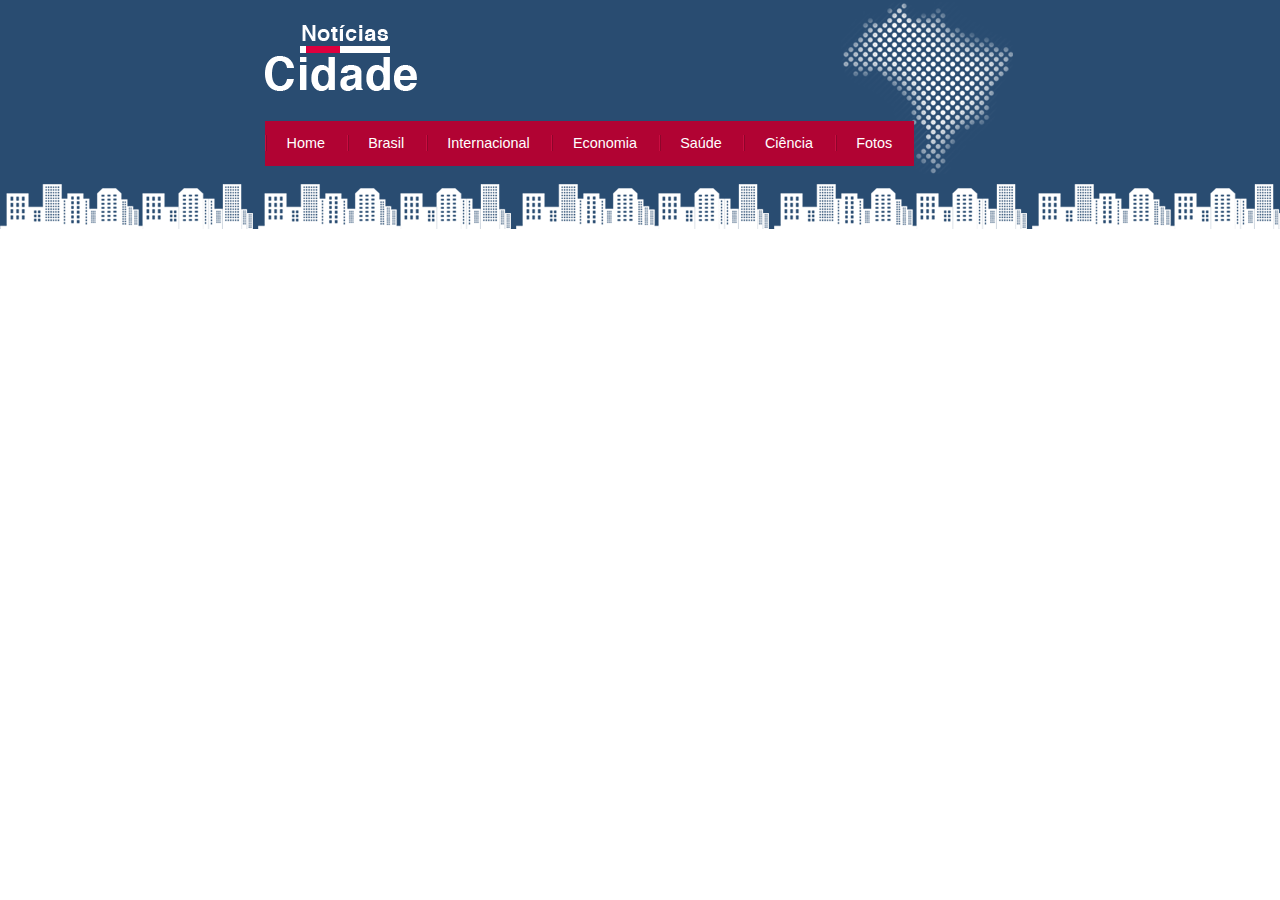
<file: index.html>
<!DOCTYPE html>
<html lang="en">
<head>
    <meta charset="UTF-8">
    <meta name="viewport" content="width=device-width, initial-scale=1.0">
    <title>Notícias da cidade = Seu site de notícias</title>
    <link rel="stylesheet" type="text/css" href="css/estilo.css">
</head>
<body>
    <div id="container">
        <div id="topo">
            <h1 class="logo">Notícias cidade

            </h1>
            <ul id="navegacao">

                <li><a href="index.html"> Home</a> </li>
                <li><a href="index.html">Brasil</a> </li>
                <li><a href="index.html">Internacional</a> </li>
                <li><a href="index.html">Economia</a> </li>
                <li><a href="index.html">Saúde</a> </li>
                <li><a href="index.html">Ciência</a> </li>
                <li><a href="index.html">Fotos</a> </li>
                
            </ul>
       </div>
    </div>

</body>
</html>
</file>
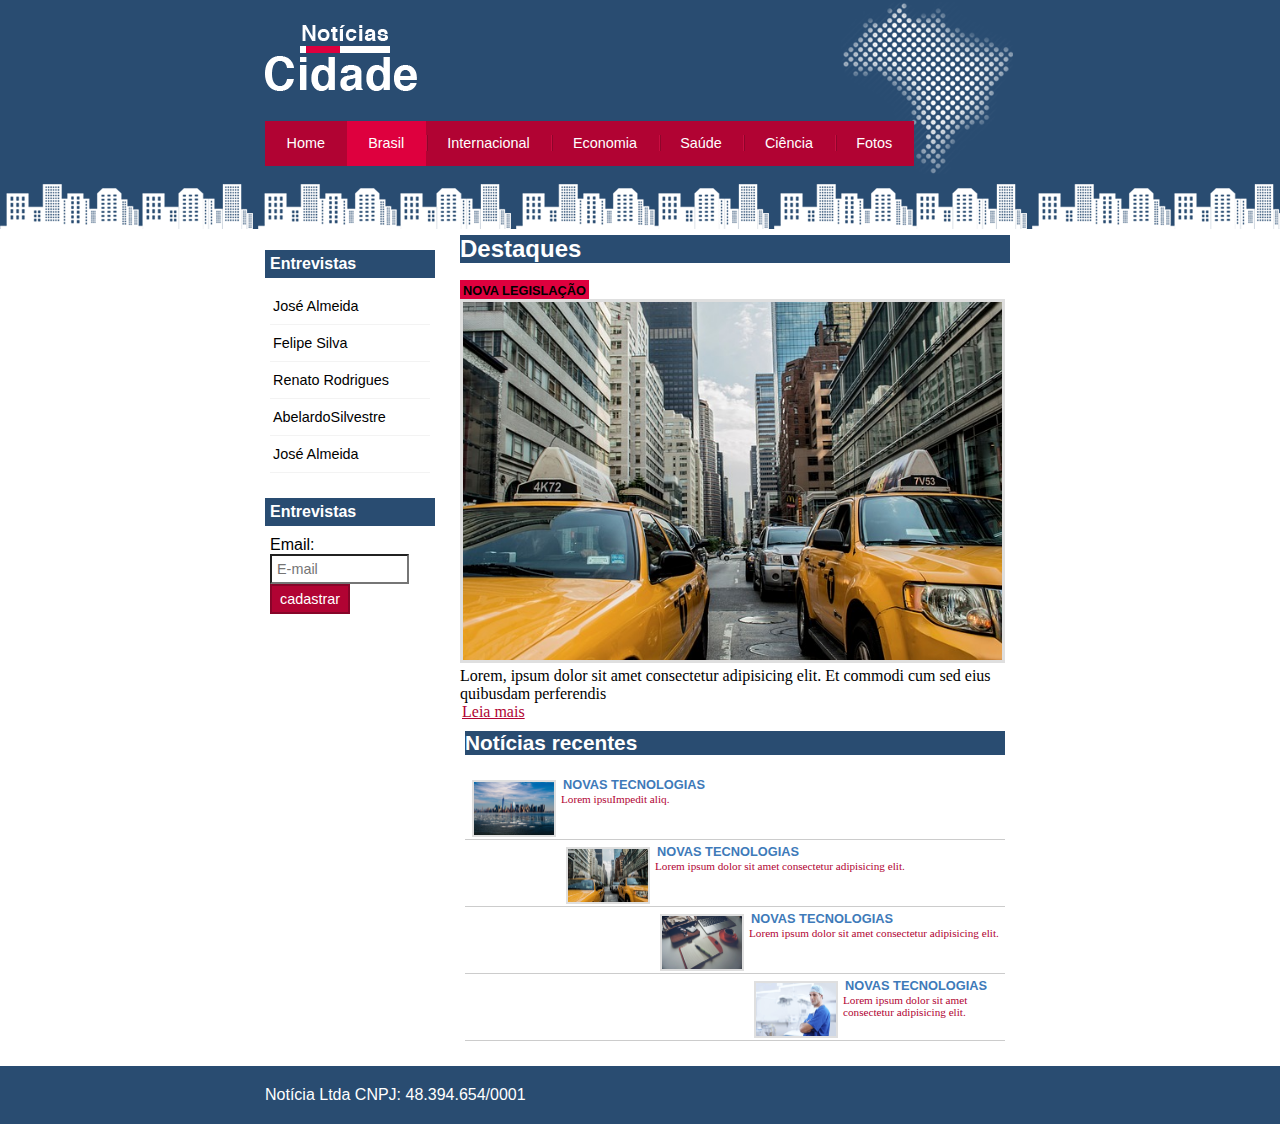
<file: brasil.html>
<!DOCTYPE html>
<html lang="en">
<head>
    <meta charset="UTF-8">
    <meta name="viewport" content="width=device-width, initial-scale=1.0">
    <title>Notícias da cidade = Seu site de notícias</title>
    <link rel="stylesheet" type="text/css" href="css/estilo.css">
</head>
<body id="duas-colunas" class="brasil">
    <!--inicio do container-->
    <div id="container">
        <!--inicio topo-->
        <div id="topo">
            <h1 class="logo">Notícias cidade

            </h1>
            <ul id="navegacao">

                <li class="primeiro"><a id="home" href="index.html"> Home</a> </li>
                <li><a id=brasil href="brasil.html">Brasil</a> </li>
                <li><a  id="internacional" href="internacional.html">Internacional</a> </li>
                <li><a id= "economia"href="economia.html">Economia</a> </li>
                <li><a id="saude"href="saude.html">Saúde</a> </li>
                <li><a id="ciencia" href="ciencia.html">Ciência</a> </li>
                <li><a id="foto" href="fotos.html">Fotos</a> </li>
                
            </ul>
       </div><!--fim topo -->
       
       <!--Inicio conteudo ( colunas)-->
    <div id="conteudo">

                <div id="primario-brasil"> 

                    <div>
                    
                        <h2 class="mundo"
                        >Destaques
                        </h2><br>
                        <div>
                        
                            <h3 style="background: #de003e">
                                Nova legislação
                        
                            </h3>
                            <img class="imagem-principal"src="imagens/taxi.jpg" width="100%">
                            <p> Lorem, ipsum dolor sit amet consectetur adipisicing elit. Et commodi cum sed eius quibusdam perferendis <br>
                            <a href="Leiamais"> Leia mais</a>
                            </p>
                    
                        </div>
                    </div> 

                    <!-- 1ª parte-->
                    <div class="caixa ,entrevista">
                    <div class="caixa-conteudo">
                        <h2 class="mundo">Notícias recentes</h2><br>
                      
                            <ul id="lista-noticias">
                            <li>
                                <a href="">
                                <img src="imagens/cidade.jpg"
                                width="80px">
                                <h3> Novas tecnologias</h3>
                                <p> Lorem ipsuImpedit aliq. </p>
                            
                                </a>
                            </li>
                            <li>
                                <a href="">
                                <img src="imagens/taxi.jpg"
                                width="80px">
                                <h3> Novas tecnologias</h3>
                                <p> Lorem ipsum dolor sit amet consectetur adipisicing elit.</p>
                            
                                </a>
                            </li>
                            <li>
                                <a href="">
                                <img src="imagens/tecnologia.jpg"
                                width="80px">
                                <h3> Novas tecnologias</h3>
                                <p> Lorem ipsum dolor sit amet consectetur adipisicing elit.  </p> 
                            
                                </a>
                            </li>
                            <li>
                                <a href="">
                                <img src="imagens/doutor.jpg"
                                width="80px">
                                <h3> Novas tecnologias</h3>
                                <p> Lorem ipsum dolor sit amet consectetur adipisicing elit. </p>
                            
                                </a>
                            </li>

                        </div>



                            </ul>
                        
                            
                        
                           
                    
                        </div>
                    
                </div>
                
        
        
                

        <!--Inicio lateral-->
        <div id="lateral"> 
            
            <div class="caixa-brasil">
                <h2>Entrevistas</h2>
                <div class="caixa-conteudo">
                    <ul>
                    <li><a href="">José Almeida</a></li>
                    <li><a  href="">Felipe Silva</a></li>
                    <li><a href="">Renato Rodrigues</a></li>
                    <li><a href="">AbelardoSilvestre </a></li>
                    <li><a href="">José Almeida</a></li>
                    </li>
                    </ul>
                
                </div>
            </div> 

            <div class="caixa-brasil">
                <h2>Entrevistas</h2>
                <div class="caixa-conteudo">
                   <form>
                        <div>
                            <label for> Email:</label>
                            <input type="text" name="email" id="email" placeholder="E-mail">


                        </div>
                        <div>
                            <input class="submit" type="submit" value="cadastrar">
                        </div>
                       
                    
                        
                    </div> 


                   </form>
                
                </div>
            

        </div>
        

    </div><!-- fim / conteudo-->

    </div><!--fim/container -->

        
        <div id="container-rodape" style="clear: both">

            <div id="rodape"> Notícia Ltda CNPJ: 48.394.654/0001 
                
            </div>
       </div>
</body>
</html>
</file>
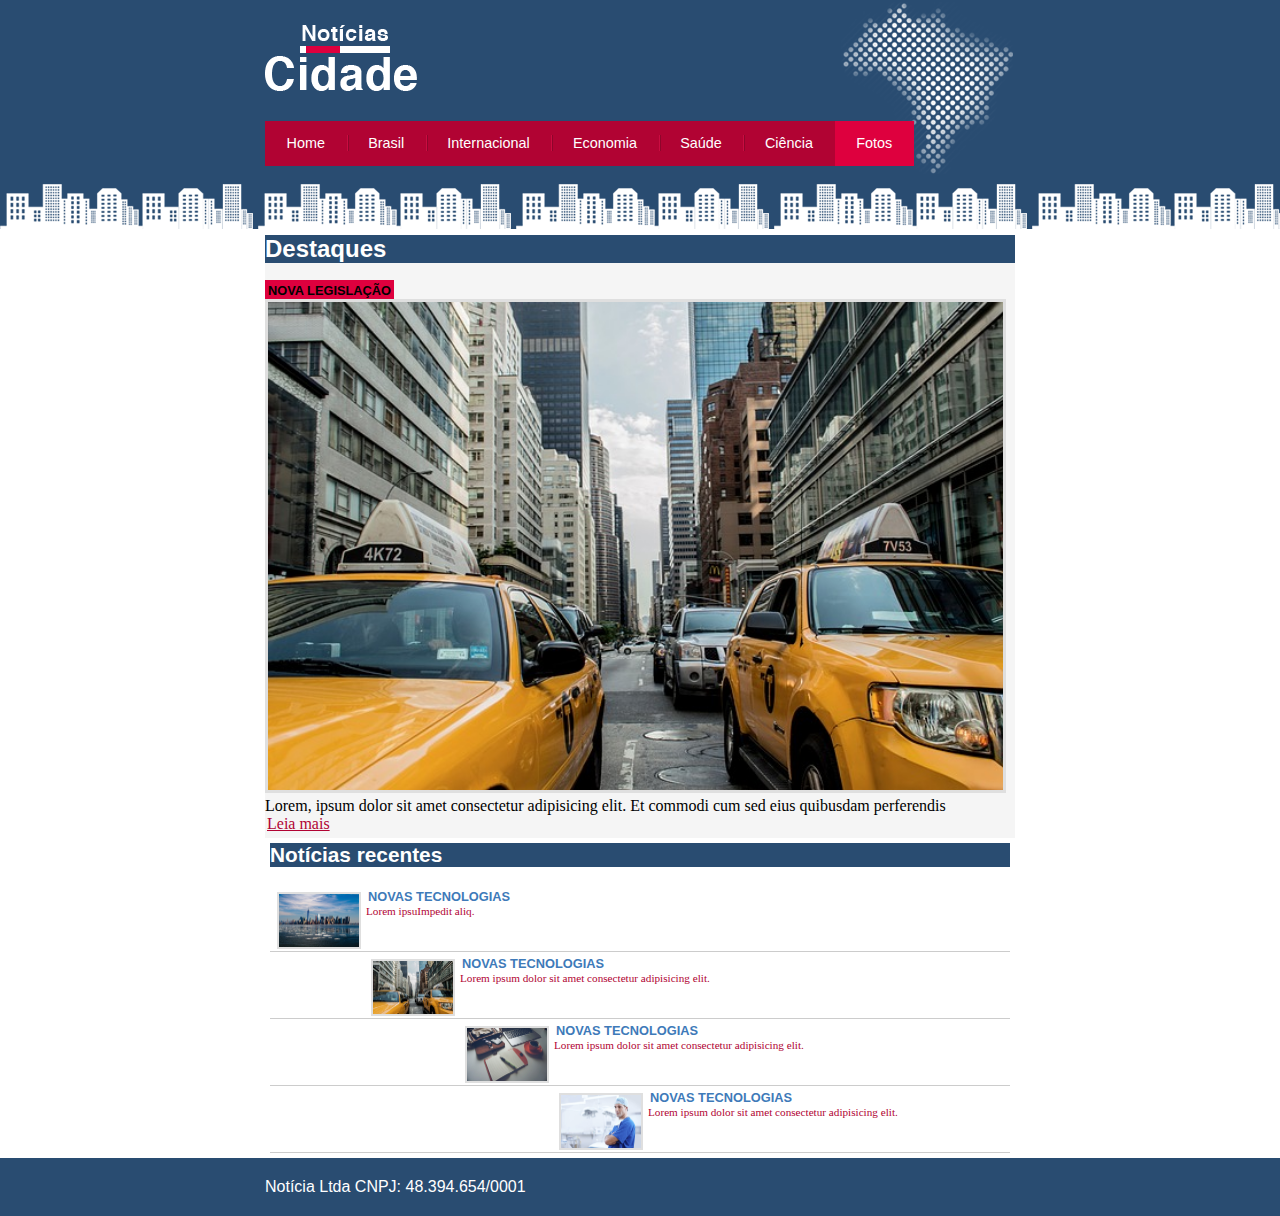
<file: fotos.html>
<!DOCTYPE html>
<html lang="en">
<head>
    <meta charset="UTF-8">
    <meta name="viewport" content="width=device-width, initial-scale=1.0">
    <title>Notícias da cidade = Seu site de notícias</title>
    <link rel="stylesheet" type="text/css" href="css/estilo.css">
</head>
<body id="uma-coluna" class="fotos">
    <!--inicio do container-->
    <div id="container">
        <!--inicio topo-->
        <div id="topo">
            <h1 class="logo">Notícias da cidade

            </h1>
            <ul id="navegacao">

                <li class="primeiro"><a id="home" href="index.html"> Home</a> </li>
                <li><a id=brasil href="brasil.html">Brasil</a> </li>
                <li><a  id="internacional" href="internacional.html">Internacional</a> </li>
                <li><a id= "economia"href="economia.html">Economia</a> </li>
                <li><a id="saude"href="saude.html">Saúde</a> </li>
                <li><a id="ciencia" href="ciencia.html">Ciência</a> </li>
                <li><a id="fotos" href="fotos.html">Fotos</a> </li>
                
            </ul>
       </div><!--fim topo -->
       
       <!--Inicio conteudo ( colunas)-->
    <div id="conteudo">

                <div id="primario-fotos"> 

                    <div>
                    
                        <h2 class="mundo">Destaques</h2><br>
                        <div>
                        
                            <h3 style="background: #de003e">
                                Nova legislação
                        
                            </h3>
                            <img class="imagem-principal"src="imagens/taxi.jpg" width="100%">
                            <p> Lorem, ipsum dolor sit amet consectetur adipisicing elit. Et commodi cum sed eius quibusdam perferendis <br>
                            <a href="Leiamais"> Leia mais</a>
                            </p>
                    
                        </div>
                    </div> 

                    <!-- 1ª parte-->
                    <div class="caixa ,entrevista">
                    <div class="caixa-conteudo">
                        <h2 class="mundo">Notícias recentes</h2><br>
                      
                            <ul id="lista-noticias">
                            <li>
                                <a href="">
                                <img src="imagens/cidade.jpg"
                                width="80px">
                                <h3> Novas tecnologias</h3>
                                <p> Lorem ipsuImpedit aliq. </p>
                            
                                </a>
                            </li>
                            <li>
                                <a href="">
                                <img src="imagens/taxi.jpg"
                                width="80px">
                                <h3> Novas tecnologias</h3>
                                <p> Lorem ipsum dolor sit amet consectetur adipisicing elit.</p>
                            
                                </a>
                            </li>
                            <li>
                                <a href="">
                                <img src="imagens/tecnologia.jpg"
                                width="80px">
                                <h3> Novas tecnologias</h3>
                                <p> Lorem ipsum dolor sit amet consectetur adipisicing elit.  </p> 
                            
                                </a>
                            </li>
                            <li>
                                <a href="">
                                <img src="imagens/doutor.jpg"
                                width="80px">
                                <h3> Novas tecnologias</h3>
                                <p> Lorem ipsum dolor sit amet consectetur adipisicing elit. </p>
                            
                                </a>
                            </li>

                        </div>



                            </ul>
                        
                            
                        
                           
                    
                        </div>
                    
                </div>
                
        
        
                

        <!--Inicio lateral-->
                

    </div><!-- fim / conteudo-->

    </div><!--fim/container -->

        
        <div id="container-rodape" style="clear: both">

            <div id="rodape"> Notícia Ltda CNPJ: 48.394.654/0001 
                
            </div>
       </div>
</body>
</html>
</file>
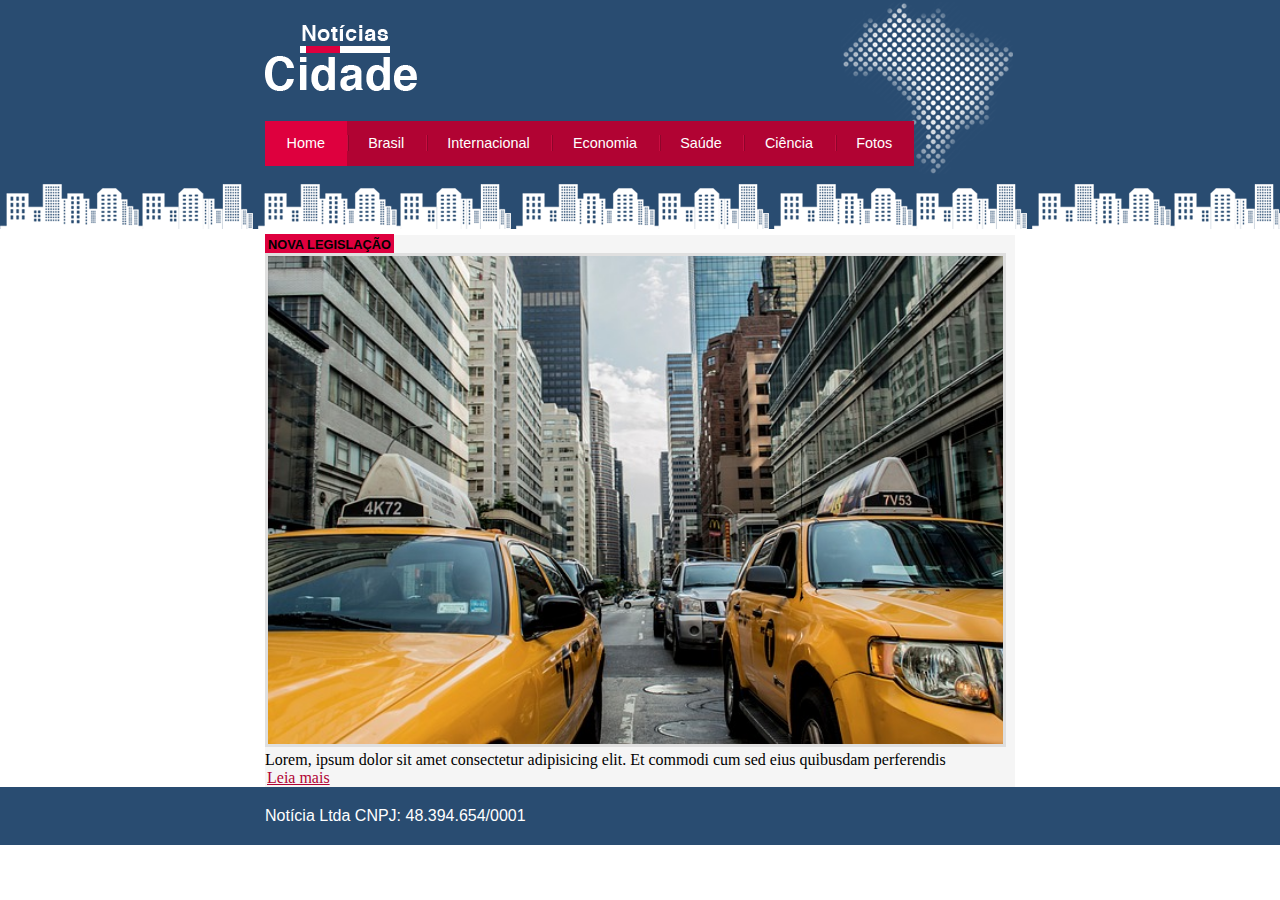
<file: nova_legislacao.html>
<!DOCTYPE html>
<html lang="en">
<head>
    <meta charset="UTF-8">
    <meta name="viewport" content="width=device-width, initial-scale=1.0">
    <title>Notícias da cidade = Seu site de notícias</title>
    <link rel="stylesheet" type="text/css" href="css/estilo.css">
</head>
<body id="uma-coluna" class="home">
    <!--inicio do container-->
    <div id="container">
        <!--inicio topo-->
        <div id="topo">
            <h1 class="logo">Notícias da cidade

            </h1>
            <ul id="navegacao">

                <li class="primeiro"><a id="home" href="index.html"> Home</a> </li>
                <li><a id=brasil href="brasil.html">Brasil</a> </li>
                <li><a  id="internacional" href="internacional.html">Internacional</a> </li>
                <li><a id= "economia"href="economia.html">Economia</a> </li>
                <li><a id="saude"href="saude.html">Saúde</a> </li>
                <li><a id="ciencia" href="ciencia.html">Ciência</a> </li>
                <li><a id="fotos" href="fotos.html">Fotos</a> </li>
                
            </ul>
       </div><!--fim topo -->
       
       <!--Inicio conteudo ( colunas)-->
    <div id="conteudo">

                <div id="primario-fotos"> 

                    <div>
                    
                       
                        
                            <h3 style="background: #de003e">
                                Nova legislação
                        
                            </h3>
                            <img class="imagem-principal"src="imagens/taxi.jpg" width="100%">
                            <p> Lorem, ipsum dolor sit amet consectetur adipisicing elit. Et commodi cum sed eius quibusdam perferendis <br>
                            <a href="Leiamais"> Leia mais</a>
                            </p>
                    
                        </div>
                    </div> 

                    <!-- 1ª parte-->
                    
                    
                </div>
                
        
        
                

        <!--Inicio lateral-->
                

    </div><!-- fim / conteudo-->

    </div><!--fim/container -->

        
        <div id="container-rodape" style="clear: both">

            <div id="rodape"> Notícia Ltda CNPJ: 48.394.654/0001 
                
            </div>
       </div>
</body>
</html>
</file>
<file: css/estilo.css>
* { 
    margin:0 ;
    padding:0 ;

    
    }

    body { font-family:'Trebuchet MS', 'Lucida Sans Unicode', 'Lucida Grande', 'Lucida Sans', Arial, sans-serif;

    background: white url(../imagens/fundo.png)repeat-x;
    

}

#container {
    width: 750px;
    margin: 0 auto;
   
}
#topo {
    height: 150px;

    background: url(../imagens/detalhe-topo.png) no-repeat right top;
    padding-top: 25px;


}


.logo {
    width: 152px;
    height: 66px;
    background: url(../imagens/logo.png);
    text-indent: -3000px;

}
/*Barra de navegação*/
a:link, a:visited {
    color: #b10333;
    padding: 2px;
}
a:hover {
    color: #e50040;
}
ul {
    margin: 0;
    padding: 0;
    list-style: none;
}

#topo ul { 
    margin-top: 30px;
    background: #b10333;
    float: left;

}
#topo ul li {
    float: left;
}
#topo ul a {
    font-size: 0.9em;
    display: block;
    padding: 0.5em 1.5em;
    /* padding espaçamento superior e lateral */
    line-height:2.1em;
    /* line-height: espaçamento da altura da linha*/
    text-decoration: none;
    color: #fff;
    background: url(/imagens/divisor.png)
    no-repeat left center;
    /* não repetir e também indicar lado esquerdo e centralizado*/

}
#topo ul .primeiro a {
background: none;

}

#topo ul a:hover {

    color: #69001d;
}

body.home #navegacao  a#home,
body.brasil #navegacao  a#brasil ,
body.internacional #navegacao  a#internacional,
body.economia #navegacao  a#economia,
body.fotos #navegacao  a#fotos 
  {
color: #fff;
background: #de003e;
cursor: text;

}
#conteudo {
    background: #f5f5f5;
    margin-top: 60px;
     

}


#primario {
    width: 270px;
    
    float: left;
    margin: 0 0 20px 195px;}
    #primario-brasil {
        width: 550px;
        
        float: left;
        margin: 0 0 20px 195px;}
#duas-colunas #primario {
    width: 555px;
   
}


#uma-coluna #primario {
    width: 750px;
    margin: 0 0 20px 0;
}

#secundario {
    width: 270px ; 
    float: left;
    margin: 0 0 20px 15px;
  
}





#lateral {
    width: 180px;
    margin: 0 0 20px -750px;
    float: left;
    
}
/* formatando imagens
*/ 
img { border: 2px solid #dfdfdf}
img.imagem-principal {
    width: 98%;
    border: 3px solid #dfdfdf;
}
/* formatando-cabecalhos*/
h3 {
    text-transform: uppercase;
    display: inline;
    font-size: 0.8em;
    padding: 3px;
}

.mundo {
background:  #294c71; color: white;

}

.caixa h3 {
  
    color: #fff;
    


}
caixa-fotos {
    margin: 10px 0;
    padding:5px;
}

.caixa-brasil{
    margin: 10px 0;
    padding:5px;
    
    
    

}
.caixa h2{
    background: #294c71;
    color: #fff;
    font-size: 1.3em;
    font-family:'Segoe UI', Tahoma, Geneva, Verdana, sans-serif
    
}
#lateral h2 { font-size: 1em;
    background: #294c71;
    color: #fff;
    padding: 5px;

}

#lateral ul a {
    font-size: 0.9em;
    padding: 3px;
    display: block;
    line-height: 30px;
    color: #000;
    text-decoration: none;
    border-bottom: 1px solid #f3f3f3;
    
}
#lateral ul a:hover {
    color: #a1a1a1;
    background: #f9f9f9 url(../imagens/marcador.png) no-repeat left center;
    padding: 20px;
     
}
input{
    padding: 5px;
    font-size: 0.9em;
    background: #fff;
    width: 125px;
}
input.submit {
    width: 80px;
    color: #fff;
    background-color: #b10333;
    border: 2px solid #870529;
   
}
.caixa-conteudo {
    padding: 5px;
    margin-top: 5px;
    background: #fff;
    
}
#container-rodape {
   padding: 20px;
   background: #294c71;

}
#lista-noticias li{
    padding: 2px;
    border-bottom: 1px solid #ccc;
    height:62px;
}
#lista-noticias li a img{
    float: left;
    margin: 5px;

    
}
#lista-noticias li a {
   text-decoration: none;
   
}
#lista-noticias li a h3{
    font-size: 0.8em;
    padding: 0;
    color: #3e7ab9;
    
}
#lista-noticias li a p {
    
    font-size: 0.7em;
    
   
   }
#lista-noticias li:hover {
    background: #eee;
    cursor: pointer;
}

#rodape {
    width: 750px;
    margin: 0 auto;
    color: #fff;
}
p{

    font-family:'Times New Roman', Times, serif;
}
</file>
